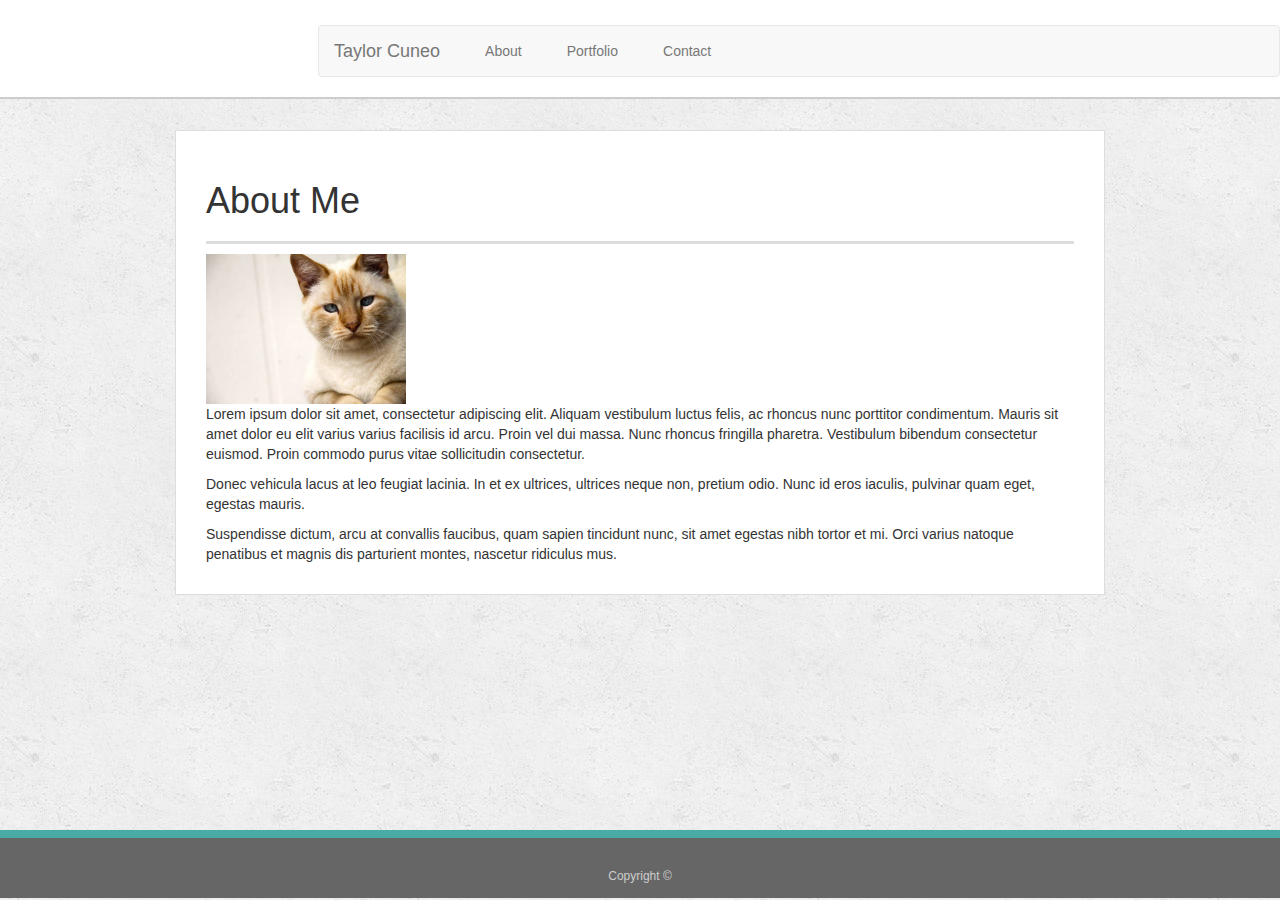
<file: Bootstrap-Portfolio/index.html>
<!doctype html>
<html lang="en-us">

<head>
  <meta charset="UTF-8">
  <meta name="viewport" content="width=device-width, initial-scale=1.0">
  <title>About | Your Name</title>
  <link rel="stylesheet" type="text/css" href="assets/css/style.css">
  <link rel="stylesheet" href="https://maxcdn.bootstrapcdn.com/bootstrap/3.3.7/css/bootstrap.min.css">
</head>

<body>
    <header id="masthead">
        <nav class="navbar navbar-default">
            <div class="container">
              <div class="navbar-header">
                <a class="navbar-brand" href="logo">Taylor Cuneo</a>
              </div>
              <ul class="nav navbar-nav">
                <li><a href="index.html">About</a></li>
                <li><a href="portfolio.html">Portfolio</a></li>
                <li><a href="contact.html">Contact</a></li>
              </ul>
            </div>
          </nav>
  
    </header>

  <div id="main-container" class="container">
    <section class="main-section">
      <div class="row">
        <div class="col-md-12">
          <h1>About Me</h1>
        </div>
      </div>
      <div class="row">
        <div class="col-md-12">
            <img src="assets/images/cat.jpg" class="img-responsive" alt="Your Name" width="200" height="200">

            <p>Lorem ipsum dolor sit amet, consectetur adipiscing elit. Aliquam vestibulum luctus felis, ac rhoncus nunc porttitor condimentum. Mauris sit amet dolor eu elit varius varius facilisis id arcu. Proin vel dui massa. Nunc rhoncus fringilla pharetra. Vestibulum bibendum consectetur euismod. Proin commodo purus vitae sollicitudin consectetur.</p>
      
            <p>Donec vehicula lacus at leo feugiat lacinia. In et ex ultrices, ultrices neque non, pretium odio. Nunc id eros iaculis, pulvinar quam eget, egestas mauris.</p>
      
            <p>Suspendisse dictum, arcu at convallis faucibus, quam sapien tincidunt nunc, sit amet egestas nibh tortor et mi. Orci varius natoque penatibus et magnis dis parturient montes, nascetur ridiculus mus.</p>
      
          </section>
        </div>
      </div>

  </div>

  <footer>
    <div class="container">
      Copyright &copy; 
    </div>
  </footer>
</body>

</html>
</file>
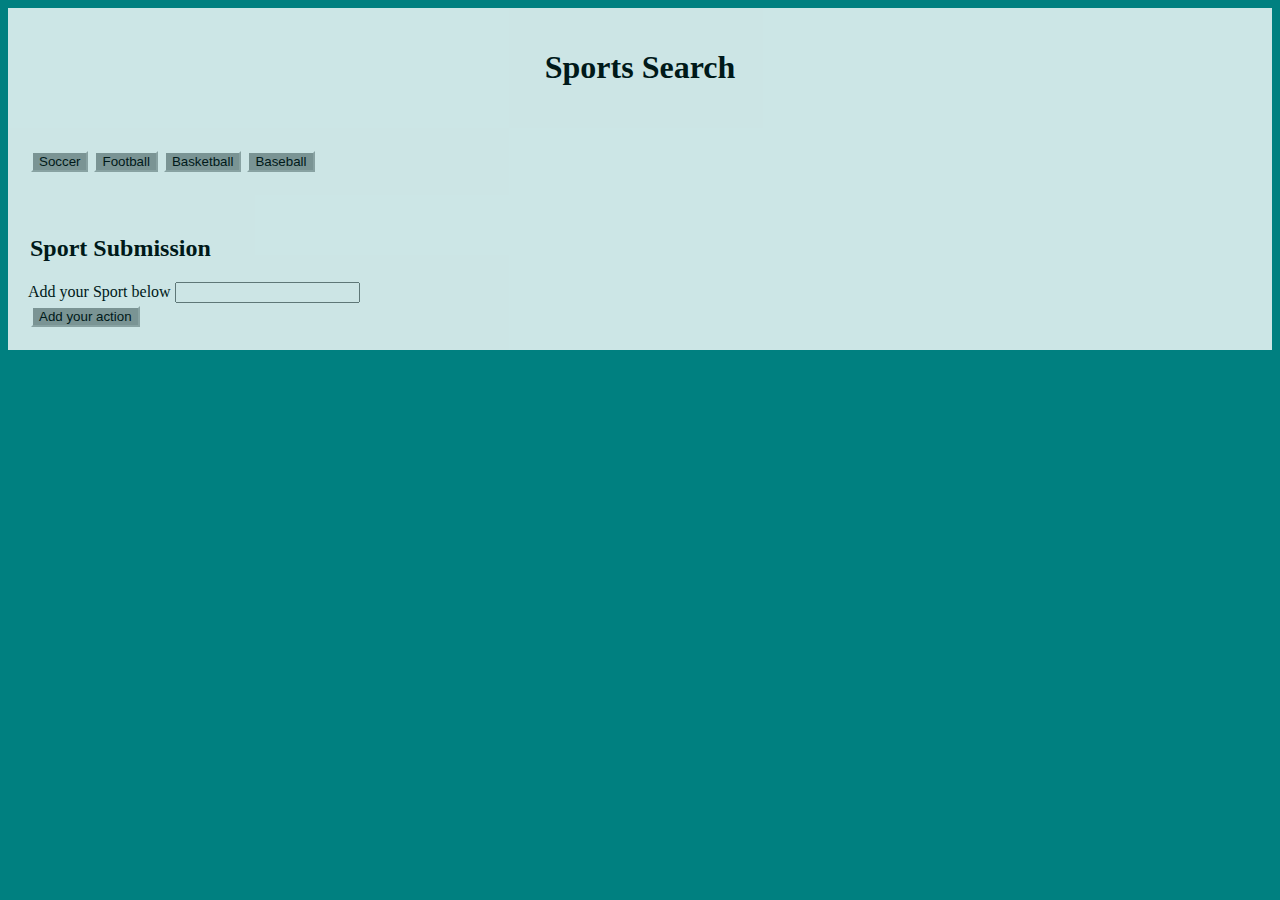
<file: GifTastic/index.html>
<!DOCTYPE html>
<html>
<head>
    <title>Sports Gifs</title>
    <link rel="stylesheet" href="https://maxcdn.bootstrapcdn.com/bootstrap/3.3.6/css/bootstrap.min.css" integrity="sha384-1q8mTJOASx8j1Au+a5WDVnPi2lkFfwwEAa8hDDdjZlpLegxhjVME1fgjWPGmkzs7" crossorigin="anonymous">
    <link rel="stylesheet" type="text/css" href="assets/css/style.css">
</head>
<body>
<div class="jumbotron">
    <div class="container">
        <h1>Sports Search</h1>
    </div>
</div>
<div id="gifButtonsView" class="container">
</div>
<div class="container">
    <div class="col-xs-9 col-sm-9 col-md-9 col-lg-9">
        <div id="gifsView"></div>
    </div>
    <div class="col-xs-3 col-sm-3 col-md-3 col-lg-3">
        <form id="gif-form" role="form">
            <h2><legend>Sport Submission</legend></h2>
            <div class="form-group">
                <label for="sport-input">Add your Sport below</label>
                <input type="text" id="sport-input">
            </div>
            <input id="addGif" type="submit" value="Add your action" class="btn btn-primary">
        </form>    
    </div>
</div>

<script src="http://code.jquery.com/jquery-2.1.3.min.js"></script>
<script src="https://maxcdn.bootstrapcdn.com/bootstrap/3.3.6/js/bootstrap.min.js" integrity="sha384-0mSbJDEHialfmuBBQP6A4Qrprq5OVfW37PRR3j5ELqxss1yVqOtnepnHVP9aJ7xS" crossorigin="anonymous"></script>
<script type="text/javascript" src="assets/javascript/javascript.js"></script>
</body>
</html>
</file>
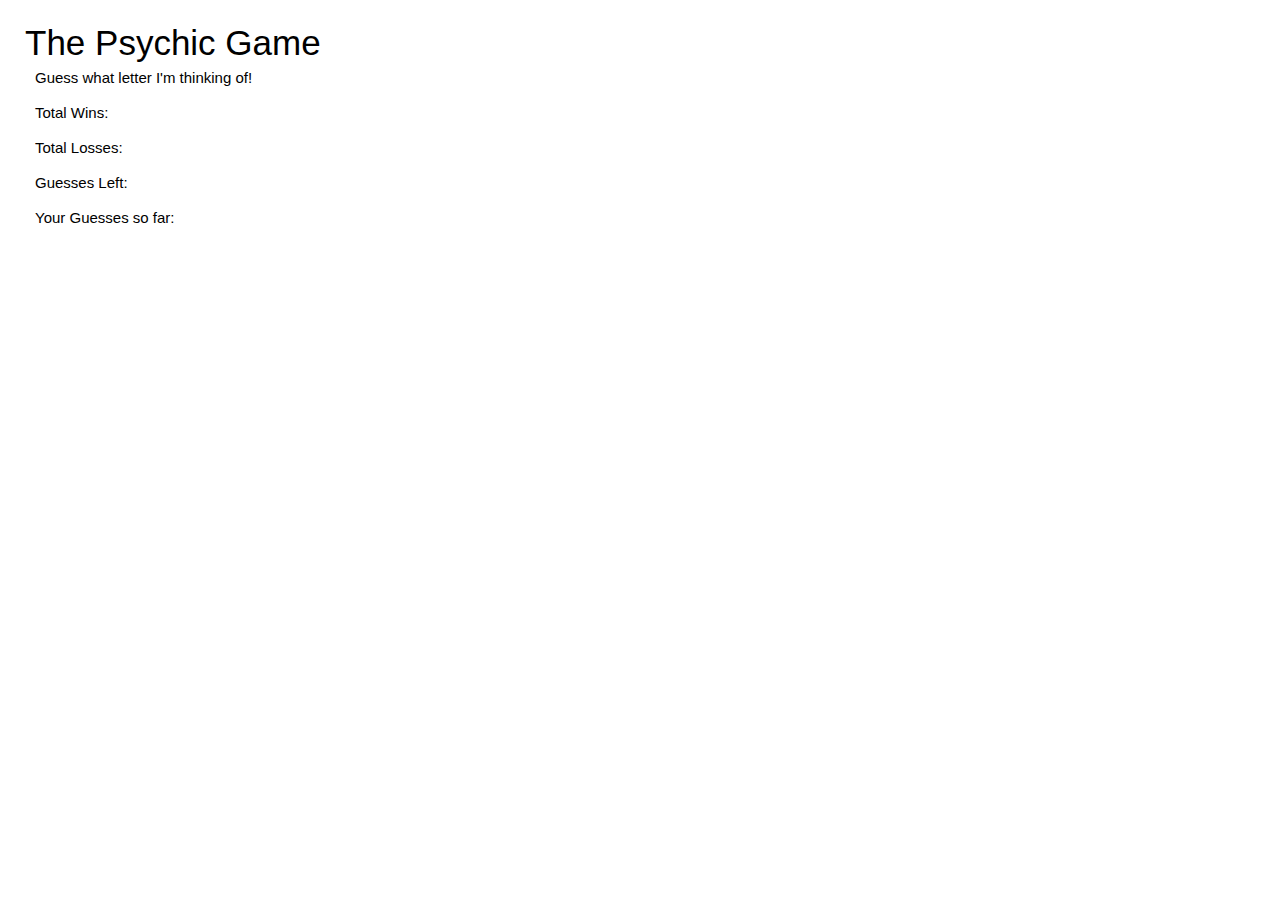
<file: Psychic-Game/index.html>
<!DOCTYPE html>
<html>
<head>
    <title>The Psychic Game</title>
    <link rel="stylesheet" type="text/css" href="assets/css/reset.css">
    <link rel="stylesheet" type="text/css" href="assets/css/style.css">
    <script src="assets/javascript/game.js"></script>
</head>
<body>
   
    <div id="game">
        <h1>The Psychic Game</h1>
        <p>Guess what letter I'm thinking of!</p>
        <p>Total Wins: </p>
        <p>Total Losses: </p>
        <p>Guesses Left: </p>
        <p>Your Guesses so far: </p>
    </div>

</body>
</html>
</file>
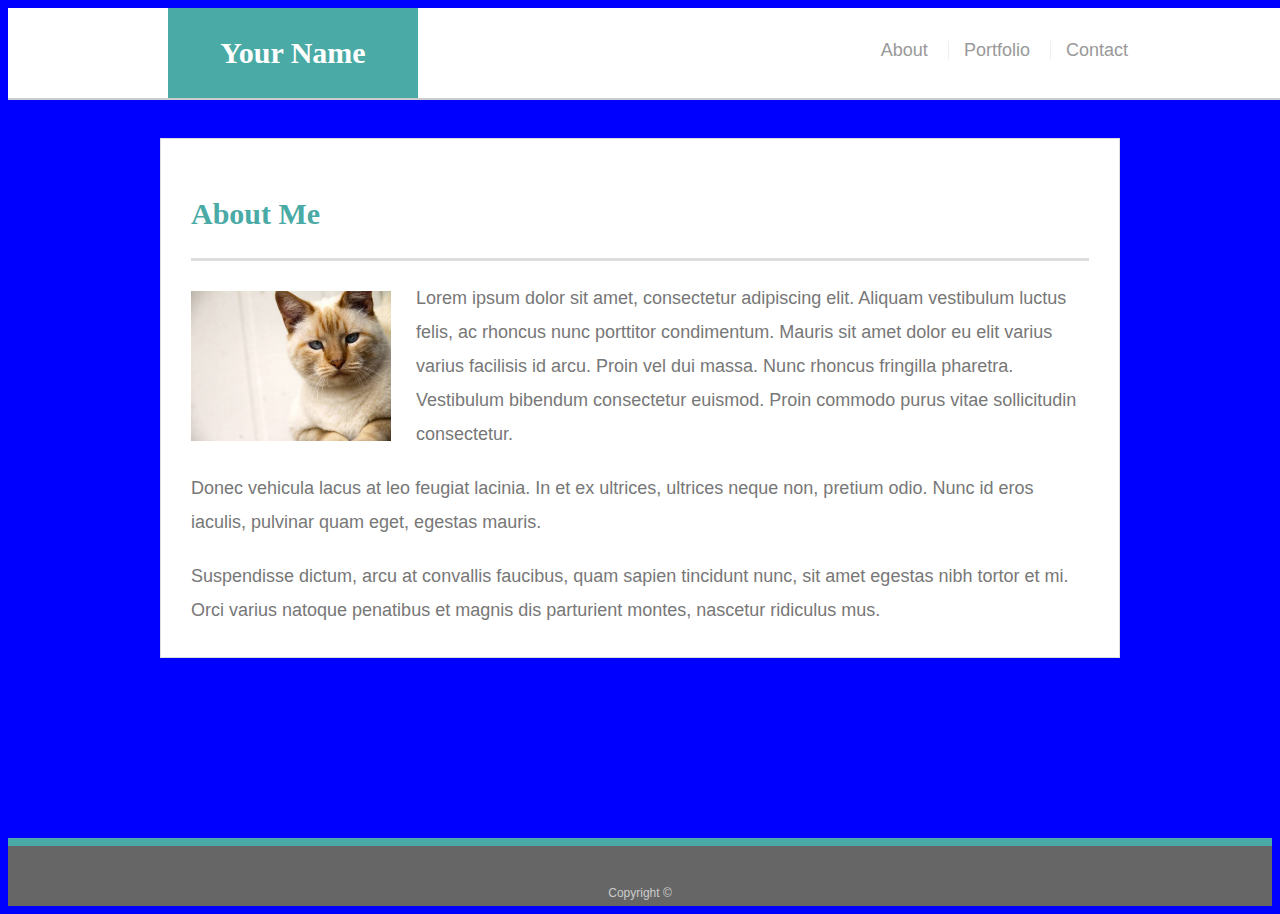
<file: Responsive-Portfolio/index.html>
<!doctype html>
<html lang="en-us">

<head>
    <meta name="viewport" content="width=device-width, initial-scale=1.0">
  <title>About | Your Name</title>
  <link rel="stylesheet" type="text/css" href="assets/css/style.css">
</head>

<body>

  <header id="masthead">
    <div class="container">
      <a href="index.html" id="logo">Your Name</a>
      <nav>
        <a href="index.html">About</a>
        <a href="portfolio.html">Portfolio</a>
        <a href="contact.html">Contact</a>
      </nav>
    </div>
  </header>

  <div id="main-container" class="container">
    <section class="main-section">
      <h1>About Me</h1>

      <img src="assets/images/cat.jpg" class="auth-image" alt="Your Name">

      <p>Lorem ipsum dolor sit amet, consectetur adipiscing elit. Aliquam vestibulum luctus felis, ac rhoncus nunc porttitor condimentum. Mauris sit amet dolor eu elit varius varius facilisis id arcu. Proin vel dui massa. Nunc rhoncus fringilla pharetra. Vestibulum bibendum consectetur euismod. Proin commodo purus vitae sollicitudin consectetur.</p>

      <p>Donec vehicula lacus at leo feugiat lacinia. In et ex ultrices, ultrices neque non, pretium odio. Nunc id eros iaculis, pulvinar quam eget, egestas mauris.</p>

      <p>Suspendisse dictum, arcu at convallis faucibus, quam sapien tincidunt nunc, sit amet egestas nibh tortor et mi. Orci varius natoque penatibus et magnis dis parturient montes, nascetur ridiculus mus.</p>

    </section>

  </div>

  <footer>
    <div class="container">
      Copyright &copy; 
    </div>
  </footer>
</body>

</html>
</file>
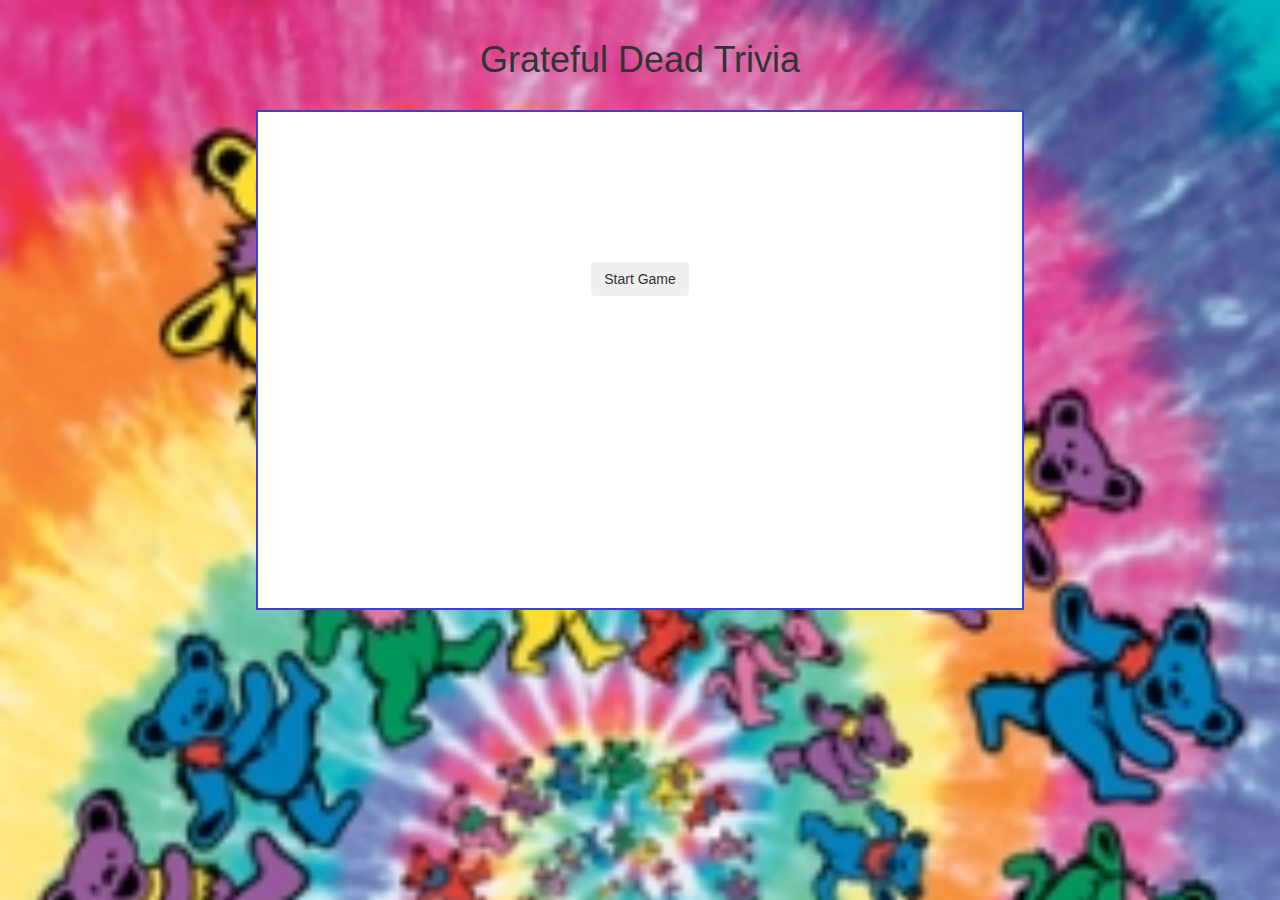
<file: TriviaGame/index.html>
<!DOCTYPE <!DOCTYPE html>
<html lang="en">
<head>
    <meta charset="UTF-8">
    <meta http-equiv="X-UA-Compatible">
    <title>Grateful Dead Trivia</title>
    <meta name="viewport" content="width=device-width, initial-scale=1">
    <link rel="stylesheet" type="text/css" media="screen" href="assets/css/style.css" />
    <script src="https://code.jquery.com/jquery-3.3.1.min.js" integrity="sha256-FgpCb/KJQlLNfOu91ta32o/NMZxltwRo8QtmkMRdAu8=" crossorigin="anonymous"></script>
    <script src="assets/javascript/app.js"></script>
    <link rel="stylesheet" href="https://maxcdn.bootstrapcdn.com/bootstrap/3.3.7/css/bootstrap.min.css" integrity="sha384-BVYiiSIFeK1dGmJRAkycuHAHRg32OmUcww7on3RYdg4Va+PmSTsz/K68vbdEjh4u" crossorigin="anonymous">
</head>
<body>
    <h1>Grateful Dead Trivia</h1>
    <div class="wrapper">	
          <div id= "timeleft"></div>
        <div id= "questionlog"></div>
        <div id= "answerlog"></div>
        <button class ="btn" id ="start">Start Game</button><br>
        <button class="btn" id="reset">Play Again?</button>
    </div>
</body>
</html>
</file>
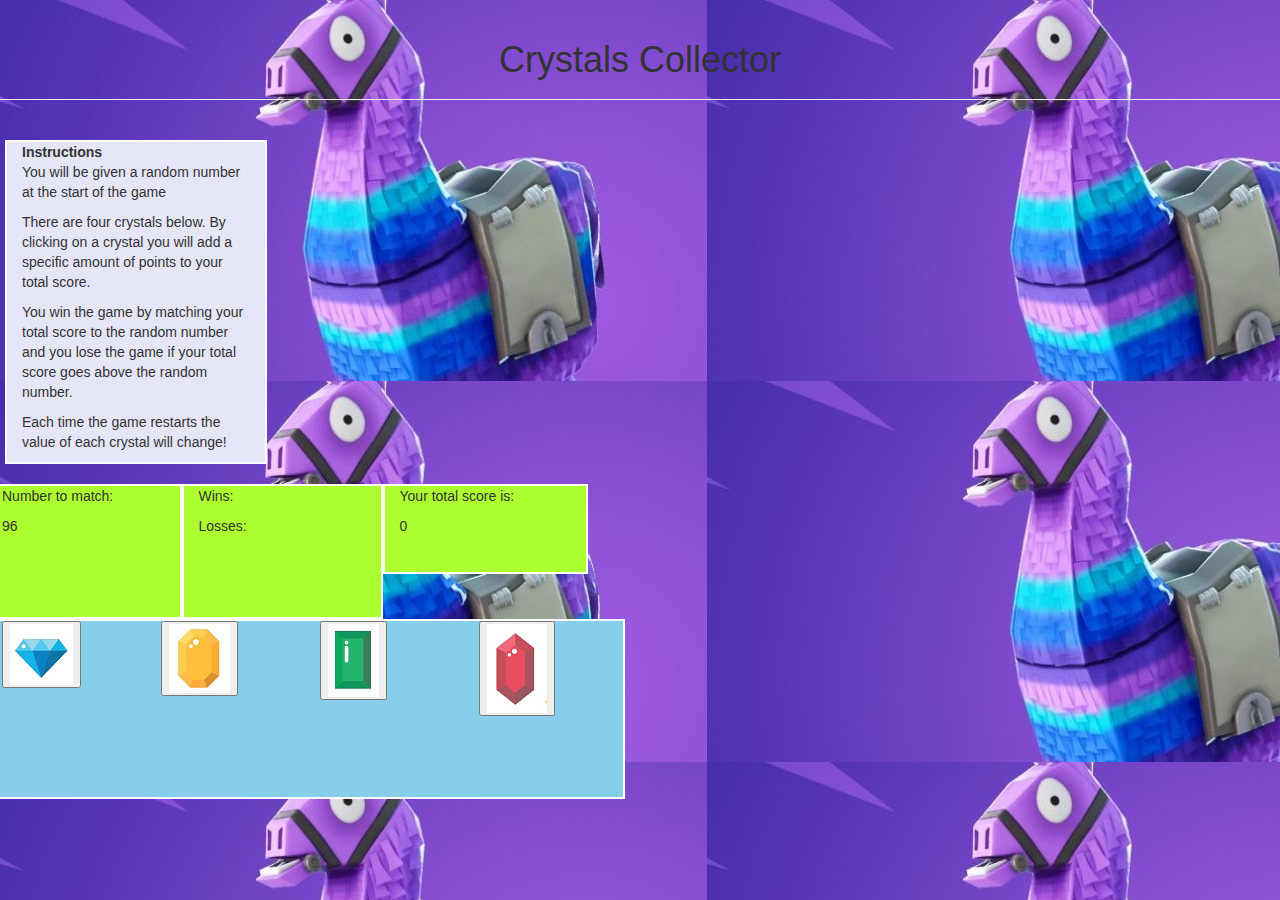
<file: unit-4-game/index.html>
<!DOCTYPE <!DOCTYPE html>
<html>
<head>
    <meta charset="UTF-8">
    <meta http-equiv="X-UA-Compatible">
    <title>Crystals Collector</title>
    <meta name="viewport" content="width=device-width, initial-scale=1">
    <link rel="stylesheet" type="text/css" media="screen" href="assets/css/style.css" />
    <script src="https://code.jquery.com/jquery-3.3.1.min.js" integrity="sha256-FgpCb/KJQlLNfOu91ta32o/NMZxltwRo8QtmkMRdAu8=" crossorigin="anonymous"></script>
    <script src="assets/javascript/game.js"></script>
    <link rel="stylesheet" href="https://maxcdn.bootstrapcdn.com/bootstrap/3.3.7/css/bootstrap.min.css" integrity="sha384-BVYiiSIFeK1dGmJRAkycuHAHRg32OmUcww7on3RYdg4Va+PmSTsz/K68vbdEjh4u" crossorigin="anonymous">
</head>
<body>
    <div class="page-header">
      <h1 class="text-center">Crystals Collector</h1>
    </div>
    <div class="row">
        <div class="col-md-12" id="instructions">
            <strong>Instructions</strong>
            <p>You will be given a random number at the start of the game</p>
            <p>There are four crystals below. By clicking on a crystal you will add a specific amount of points to your total score.</p>
            <p>You win the game by matching your total score to the random number and you lose the game if your total score goes
                above the random number.
            </p>
            <p>Each time the game restarts the value of each crystal will change!</p>
        </div>
    </div>
    <div class="row">
        <div class="col-md-8" id="randomNumDiv">
            <p>Number to match: <div id="randomNum"></div></p>
		</div>
		<div class="row">
        <div class="col-md-4" id="winLoss">
            <p>Wins:<span id="win"></span></p>
            <p>Losses:<span id="loss"></span></p>
		</div>
		<div class="row">
            <div class="col-md-4" id="totalScore">
				<p>Your total score is: <div id="score"></div></p>
				</div>
			</div>
			</div>
    </div>
    <div class="row" id="crystals">
        <div class="col-md-3">
            <button  id="image1"><img src="assets/images/image1.png"></button>
        </div>
        <div class="col-md-3">
            <button id="image2"><img src="assets/images/image2.png"></button>
        </div>
        <div class="col-md-3">
            <button id="image3"><img src="assets/images/image3.png"></button>
        </div>
        <div class="col-md-3">
            <button id="image4"><img src="assets/images/image4.png"></button>
        </div>
    </div>
</body>
</html>
</file>
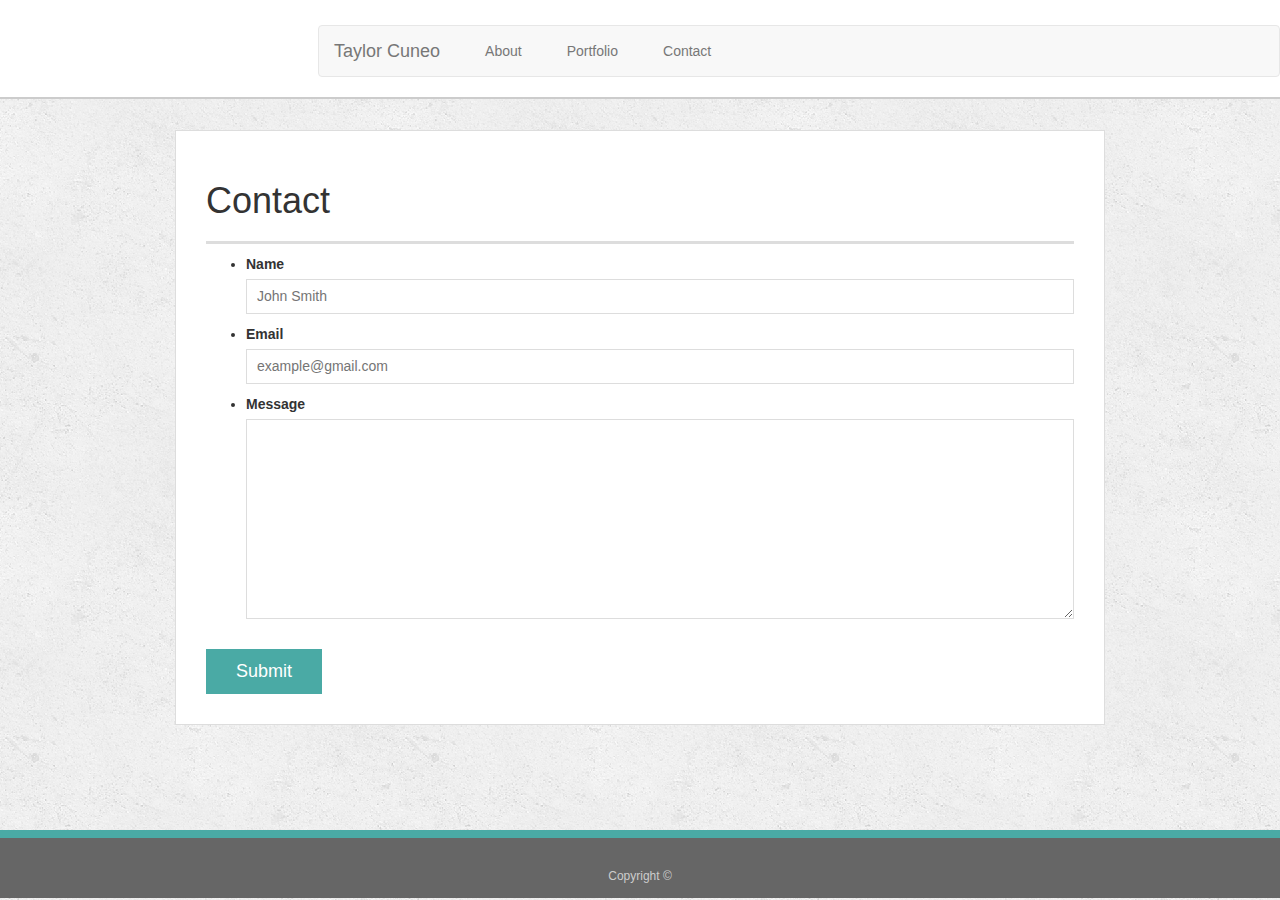
<file: Bootstrap-Portfolio/contact.html>
<!doctype html>
<html lang="en-us">

<head>
  <meta charset="UTF-8">
  <meta name="viewport" content="width=device-width, initial-scale=1.0">
  <title>Contact | Your Name</title>
  <link rel="stylesheet" type="text/css" href="assets/css/style.css">
  <link rel="stylesheet" href="https://maxcdn.bootstrapcdn.com/bootstrap/3.3.7/css/bootstrap.min.css">
</head>

<body>
    <header id="masthead">
      <nav class="navbar navbar-default">
          <div class="container">
            <div class="navbar-header">
              <a class="navbar-brand" href="logo">Taylor Cuneo</a>
            </div>
            <ul class="nav navbar-nav">
              <li><a href="index.html">About</a></li>
              <li><a href="portfolio.html">Portfolio</a></li>
              <li><a href="contact.html">Contact</a></li>
            </ul>
          </div>
        </nav>

  </header>

  <div id="main-container" class="container">
      <section class="main-section">
        <div class="row">
          <div class="col-md-12">
            <h1>Contact</h1>
          </div>
        </div>
      <form id="contact-form">
        <ul>
          <div class="row">
            <div class="col-md-12">
                <li>
                    <label for="name">Name</label>
                    <input type="text" id="name" name="name" placeholder="John Smith" required="required">
                  </li>
            </div>
          </div>
          <div class="row">
              <div class="col-md-12">
          <li>
            <label for="email">Email</label>
            <input type="email" id="email" name="email" placeholder="example@gmail.com" required="required">
          </li>
          </div>
        </div>
        <div class="row">
          <div class="col-md-12">
              <li>
                  <label for="message">Message</label>
                  <textarea id="message" name="message" required="required"></textarea>
                </li>
          </div>
        </div>
        
        </ul>
        <div class="row">
          <div class="col-md-12">
            <input type="submit">
          </div>
        </div>
      </form>

    </section>

  </div>

  <footer>
    <div class="container">
      <div class="row">
        <div class="col-md-12">
          Copyright &copy;
        </div>
      </div>
    </div>
  </footer>
</body>

</html>
</file>
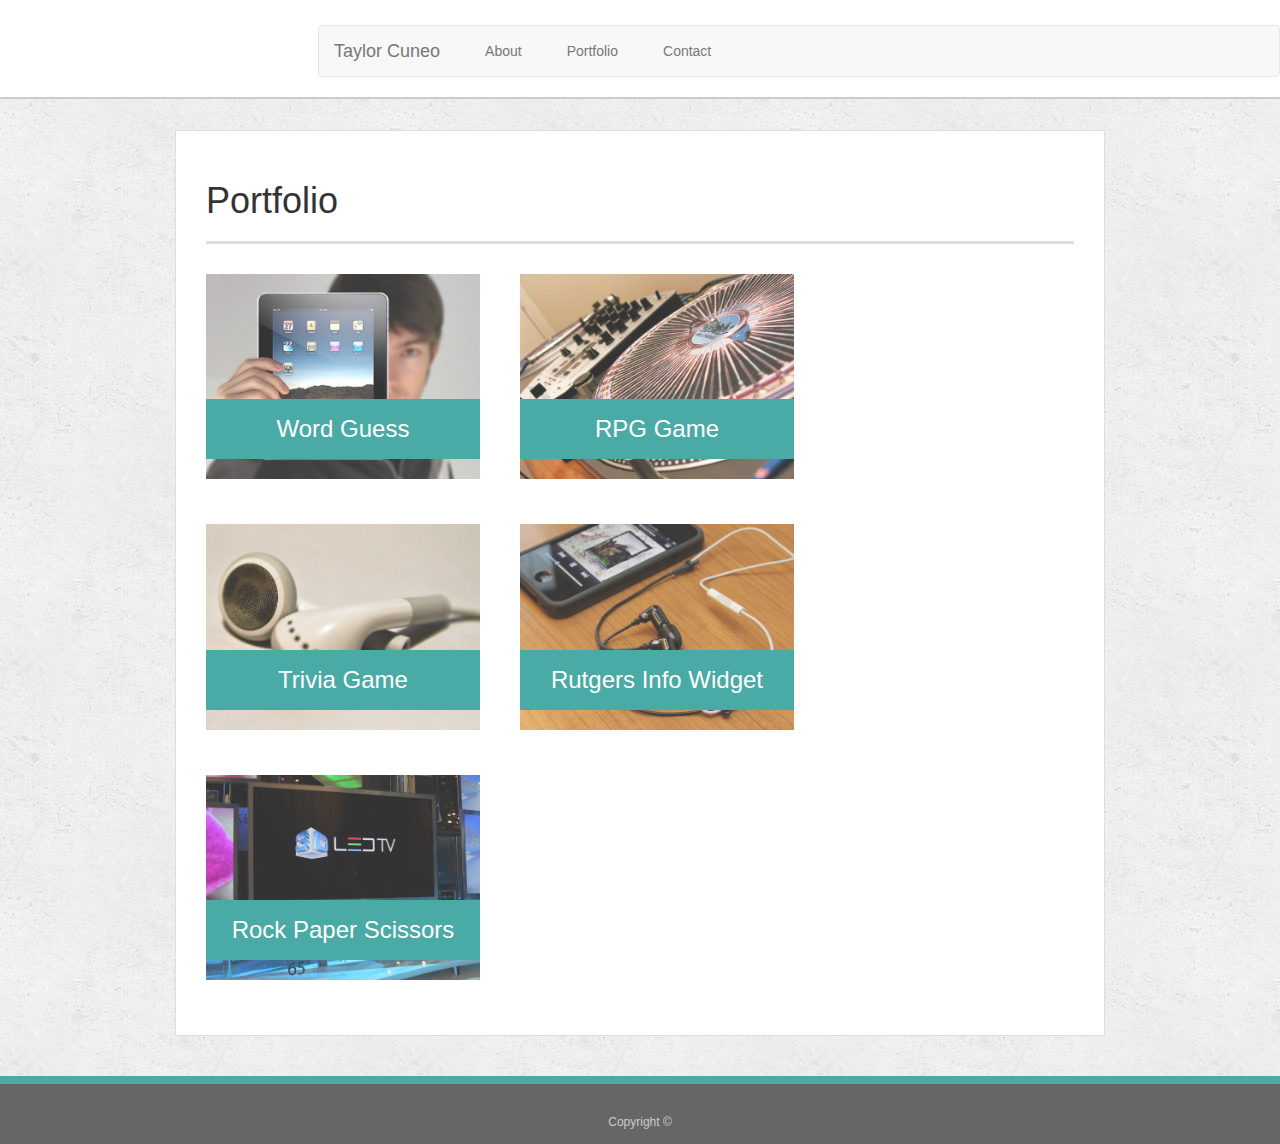
<file: Bootstrap-Portfolio/portfolio.html>
<!doctype html>
<html lang="en-us">

<head>
  <meta charset="UTF-8">
  <meta name="viewport" content="width=device-width, initial-scale=1.0">
  <title>Portfolio | Your Name</title>
  <link rel="stylesheet" type="text/css" href="assets/css/style.css">
  <link rel="stylesheet" href="https://maxcdn.bootstrapcdn.com/bootstrap/3.3.7/css/bootstrap.min.css">

</head>

<body>

    <header id="masthead">
        <nav class="navbar navbar-default">
            <div class="container">
              <div class="navbar-header">
                <a class="navbar-brand" href="logo">Taylor Cuneo</a>
              </div>
              <ul class="nav navbar-nav">
                <li><a href="index.html">About</a></li>
                <li><a href="portfolio.html">Portfolio</a></li>
                <li><a href="contact.html">Contact</a></li>
              </ul>
            </div>
          </nav>
  
    </header>

  <div id="main-container" class="container">
    <section class="main-section">
      <h1>Portfolio</h1>

      <div class="work">
        <img src="assets/images/technics-q-c-640-480-1.jpg" class="img-responsive" alt="Word Guess" width="304" height="200">
        
        <h3>Word Guess</h3>
      </div>
      <div class="work">
        <img src="assets/images/technics-q-c-640-480-2.jpg" class="img-responsive" alt="RPG Game" width="304" height="200">

        <h3>RPG Game</h3>
      </div>
      <div class="work">
        <img src="assets/images/technics-q-c-640-480-5.jpg" class="img-responsive" alt="Trivia Game" width="304" height="200">

        <h3>Trivia Game</h3>
      </div>
      <div class="work">
        <img src="assets/images/technics-q-c-640-480-7.jpg" alt="Rutgers Info Widget">

        <h3>Rutgers Info Widget</h3>
      </div>
      <div class="work">
        <img src="assets/images/technics-q-c-640-480-9.jpg" alt="Rock Paper Scissors">

        <h3>Rock Paper Scissors</h3>
      </div>

    </section>

  </div>

  <footer>
    <div class="container">
      Copyright &copy; 
    </div>
  </footer>
</body>

</html>
</file>
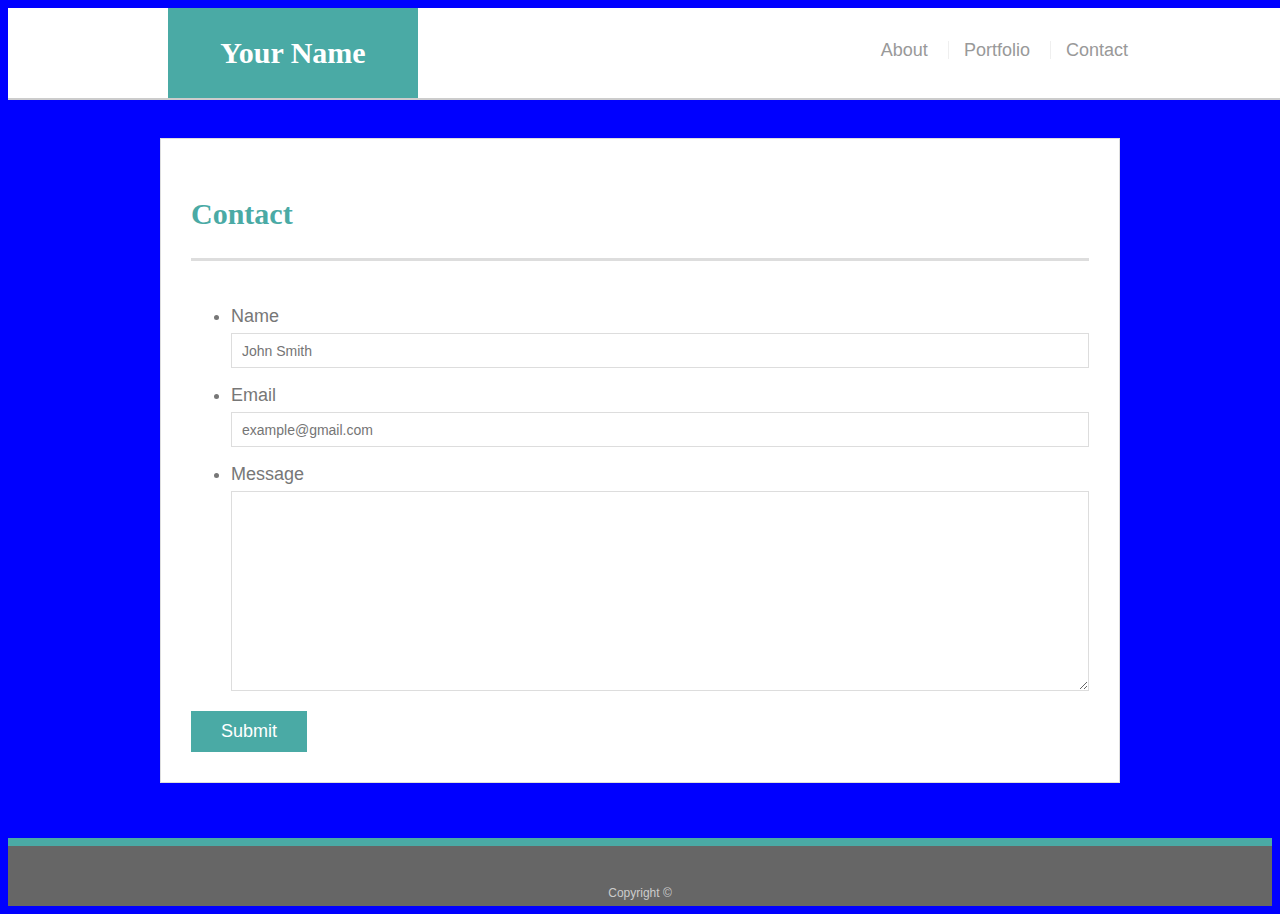
<file: Responsive-Portfolio/contact.html>
<!doctype html>
<html lang="en-us">

<head>
    <meta name="viewport" content="width=device-width, initial-scale=1.0">
  <title>Contact | Your Name</title>
  <link rel="stylesheet" type="text/css" href="assets/css/style.css">
</head>

<body>

  <header id="masthead">
    <div class="container">
      <a href="index.html" id="logo">Your Name</a>
      <nav>
        <a href="index.html">About</a>
        <a href="portfolio.html">Portfolio</a>
        <a href="contact.html">Contact</a>
      </nav>
    </div>
  </header>

  <div id="main-container" class="container">
    <section class="main-section">
      <div class="row">
        <div class="col-md-12">
          <h1>Contact</h1>
        </div>
    
    </div>
      <form id="contact-form">
        <ul>
          <li>
            <label for="name">Name</label>
            <input type="text" id="name" name="name" placeholder="John Smith" required="required">
          </li>
          <li>
            <label for="email">Email</label>
            <input type="email" id="email" name="email" placeholder="example@gmail.com" required="required">
          </li>
          <li>
            <label for="message">Message</label>
            <textarea id="message" name="message" required="required"></textarea>
          </li>
        </ul>
        <input type="submit">
      </form>

    </section>

  </div>

  <footer>
    <div class="container">
      Copyright &copy; 
    </div>
  </footer>
</body>

</html>
</file>
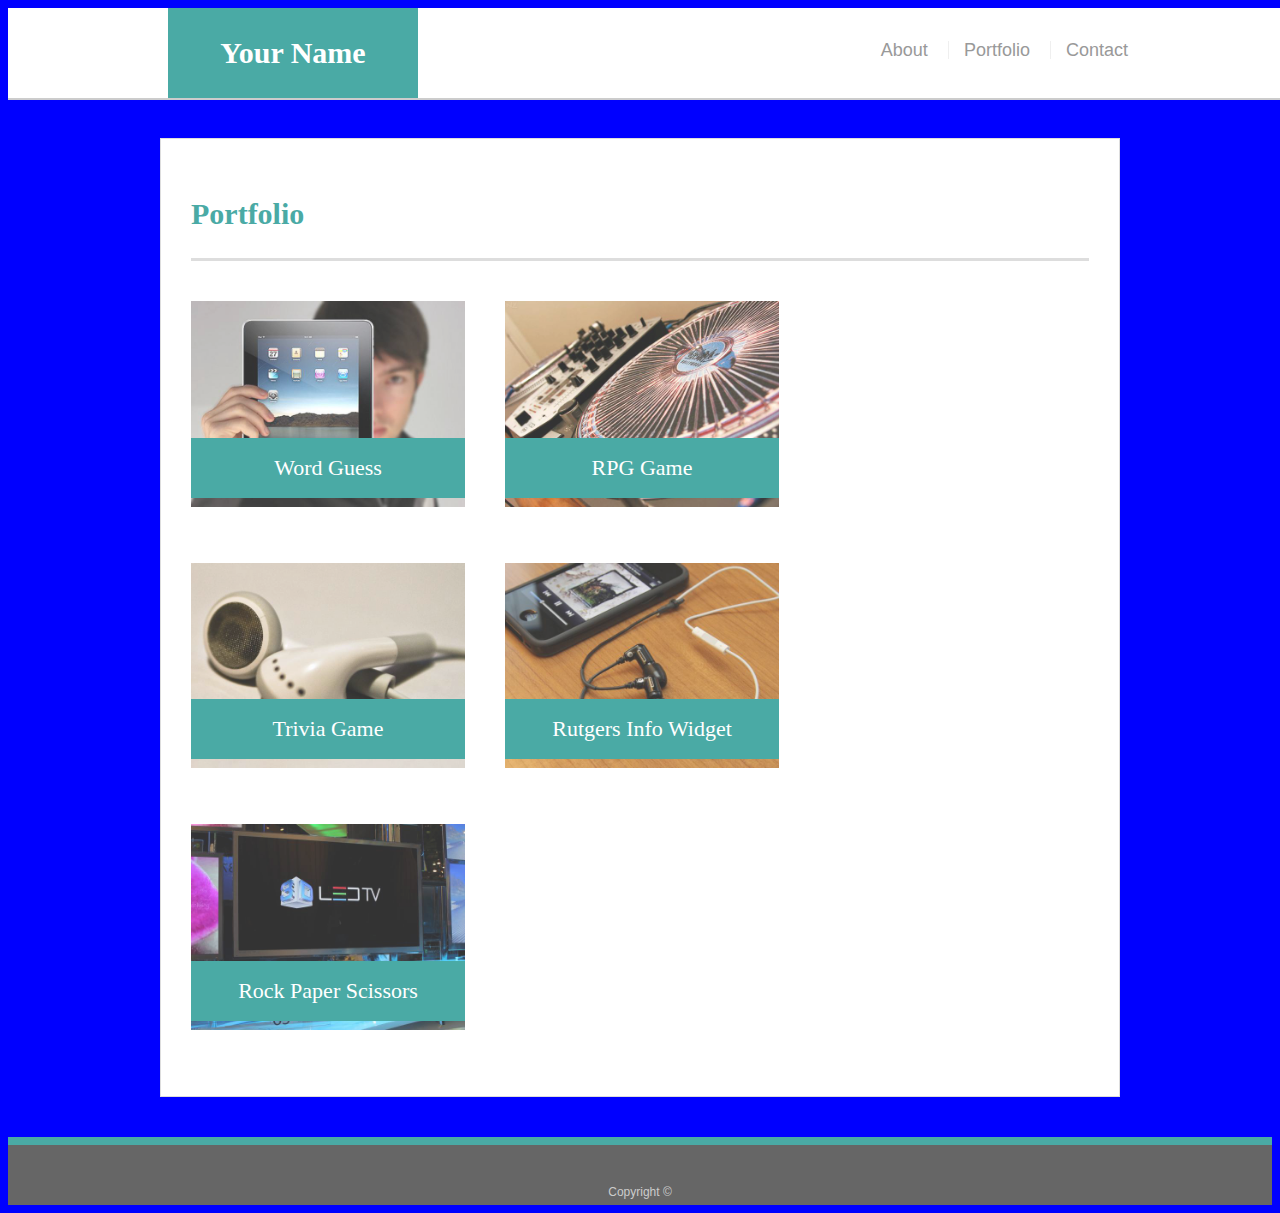
<file: Responsive-Portfolio/portfolio.html>
<!doctype html>
<html lang="en-us">

<head>
    <meta name="viewport" content="width=device-width, initial-scale=1.0">
  <title>Portfolio | Your Name</title>
  <link rel="stylesheet" type="text/css" href="assets/css/style.css">
</head>

<body>

  <header id="masthead">
    <div class="container">
      <a href="index.html" id="logo">Your Name</a>
      <nav>
        <a href="index.html">About</a>
        <a href="portfolio.html">Portfolio</a>
        <a href="contact.html">Contact</a>
      </nav>
    </div>
  </header>

  <div id="main-container" class="container">
    <section class="main-section">
      <h1>Portfolio</h1>

      <div class="work">
        <img src="assets/images/technics-q-c-640-480-1.jpg"  alt="Word Guess">
        
        <h3>Word Guess</h3>
      </div>
      <div class="work">
        <img src="assets/images/technics-q-c-640-480-2.jpg" alt="RPG Game">

        <h3>RPG Game</h3>
      </div>
      <div class="work">
        <img src="assets/images/technics-q-c-640-480-5.jpg" alt="Trivia Game">

        <h3>Trivia Game</h3>
      </div>
      <div class="work">
        <img src="assets/images/technics-q-c-640-480-7.jpg" alt="Rutgers Info Widget">

        <h3>Rutgers Info Widget</h3>
      </div>
      <div class="work">
        <img src="assets/images/technics-q-c-640-480-9.jpg" alt="Rock Paper Scissors">

        <h3>Rock Paper Scissors</h3>
      </div>

    </section>

  </div>

  <footer>
    <div class="container">
      Copyright &copy; 
    </div>
  </footer>
</body>

</html>
</file>
<file: Bootstrap-Portfolio/assets/css/style.css>
body {
  font-family: Arial, "Helvetica Neue", Helvetica, sans-serif;
  font-size: 18px;
  line-height: 34px;
  color: #777;
  background: url("../images/concrete_seamless.png");
}

* {
  box-sizing: border-box;
}

/* general */

.container {
  width: 100%;
  max-width: 960px;
  margin: 0 auto;
  clear: both;
}

h1,
h2,
h3,
p {
  margin-bottom: 20px;
}

p:last-child {
  margin-bottom: 0;
}

h1,
h2,
h3 {
  font-family: Georgia, Times, "Times New Roman", serif;
  font-weight: 700;
  color: #4aaaa5;
}

h1 {
  padding-bottom: 20px;
  font-size: 30px;
  line-height: 49px;
  border-bottom: 3px solid #ddd;
}

h2,
h3 {
  font-size: 22px;
}

/* header */

#masthead {
  position: fixed;
  z-index: 99;
  width: 100%;
  margin: 0 0 30px;
  overflow: auto;
  color: #fff;
  background: #fff;
  border-bottom: 2px solid #ccc;
}

#logo {
  float: left;
  width: 250px;
  height: 90px;
  font-family: Georgia, Times, "Times New Roman", serif;
  font-size: 30px;
  font-weight: 700;
  line-height: 90px;
  color: #fff;
  text-align: center;
  text-decoration: none;
  background: #4aaaa5;
}

nav {
  float: right;
  margin-top: 25px;
}

nav a {
  display: inline-block;
  padding-left: 15px;
  margin-left: 15px;
  line-height: 18px;
  color: #999;
  text-decoration: none;
  border-left: 1px solid #efefef;
}

nav a:first-child {
  border-left: 0 none;
}

/* footer */

footer {
  padding: 30px 0;
  clear: both;
  font-size: 12px;
  color: #fff;
  color: #ccc;
  text-align: center;
  background: #666;
  border-top: 8px solid #4aaaa5;
  height: 50px;
}

h3, h2 {
  padding-bottom: 20px;
  margin-bottom: 15px;
  line-height: 22px;
  border-bottom: 2px solid #eee;
}

/* main */

#main-container {
  padding-top: 130px;
  min-height: calc(100vh - 70px);
}

.main-section {
  float: left;
  width: 100%;
  max-width: 960px;
  padding: 30px;
  margin: 0 0 40px;
  background: #fff;
  border: 1px solid #ddd;
}

/* portfolio page */

.work {
  position: relative;
  float: left;
  width: 274px;
  margin: 20px 0 25px;
  overflow: auto;
}

.work:nth-child(even) {
  margin-right: 40px;
}

.work img {
  width: 100%;
  border: 0 none;
  opacity: 0.8;
}

.work h3 {
  position: absolute;
  bottom: 20px;
  width: 100%;
  padding: 15px;
  margin-bottom: 0;
  font-weight: 300;
  line-height: 30px;
  color: #fff;
  text-align: center;
  background: #4aaaa5;
  border-bottom: 0;
}

.auth-image {
  float: left;
  width: 200px;
  height: auto;
  margin-top: 10px;
  margin-right: 25px;
}

/* contact page */

#contact-form ul {
  margin-bottom: 20px;
}

#contact-form li {
  margin-bottom: 10px;
}

label,
input[type=text],
input[type=email],
textarea {
  display: block;
  width: 100%;
}

input[type=text],
input[type=email],
textarea {
  height: 35px;
  padding: 0 10px;
  font-size: 14px;
  border: 1px solid #ddd;
}

textarea {
  height: 200px;
}

input[type=submit] {
  padding: 10px 30px;
  font-size: 18px;
  color: #fff;
  cursor: pointer;
  background: #4aaaa5;
  border: 0 none;
}
</file>
<file: GifTastic/assets/css/style.css>
.container {
	background-color: white;
	opacity: 0.8;
	padding: 20px;
}
.jumbotron {
    background-color: inherit;
}
.jumbotron .h1, .jumbotron h1 {
    text-align: center;
}

body{
	background: teal;
    color: black;
}
* {
	box-sizing: border-box;
}
img { 
    height: 150px;
    width: 150px;
}
.btn {
    margin: 3px;
    background-color: #999999;
    border-color: white;
}
.gifDiv{
    float: left;
    margin: 3px;
}
</file>
<file: Psychic-Game/assets/css/style.css>
body {
    font-size: 15px;
    font-family: Arial, Helvetica, sans-serif;
}

div {
    margin: 15px;
    padding: 10px;
}

h1 {
    font-size: 35px;
}

p {
    padding: 10px;
}
</file>
<file: Responsive-Portfolio/assets/css/style.css>
body {
  font-family: Arial, "Helvetica Neue", Helvetica, sans-serif;
  font-size: 18px;
  line-height: 34px;
  color: #777;
  background-color: blue;
}

* {
  box-sizing: border-box;
}

/* general */

.container {
  width: 100%;
  max-width: 960px;
  margin: 0 auto;
  clear: both;
}

h1,
h2,
h3,
p {
  margin-bottom: 20px;
}

p:last-child {
  margin-bottom: 0;
}

h1,
h2,
h3 {
  font-family: Georgia, Times, "Times New Roman", serif;
  font-weight: 700;
  color: #4aaaa5;
}

h1 {
  padding-bottom: 20px;
  font-size: 30px;
  line-height: 49px;
  border-bottom: 3px solid #ddd;
}

h2,
h3 {
  font-size: 22px;
}

/* header */

#masthead {
  position: fixed;
  z-index: 99;
  width: 100%;
  margin: 0 0 30px;
  overflow: auto;
  color: #fff;
  background: #fff;
  border-bottom: 2px solid #ccc;
}

#logo {
  float: left;
  width: 250px;
  height: 90px;
  font-family: Georgia, Times, "Times New Roman", serif;
  font-size: 30px;
  font-weight: 700;
  line-height: 90px;
  color: #fff;
  text-align: center;
  text-decoration: none;
  background: #4aaaa5;
}

nav {
  float: right;
  margin-top: 25px;
}

nav a {
  display: inline-block;
  padding-left: 15px;
  margin-left: 15px;
  line-height: 18px;
  color: #999;
  text-decoration: none;
  border-left: 1px solid #efefef;
}

nav a:first-child {
  border-left: 0 none;
}

/* footer */

footer {
  padding: 30px 0;
  clear: both;
  font-size: 12px;
  color: #fff;
  color: #ccc;
  text-align: center;
  background: #666;
  border-top: 8px solid #4aaaa5;
  height: 50px;
}

h3, h2 {
  padding-bottom: 20px;
  margin-bottom: 15px;
  line-height: 22px;
  border-bottom: 2px solid #eee;
}

/* main */

#main-container {
  padding-top: 130px;
  min-height: calc(100vh - 70px);
}

.main-section {
  float: left;
  width: 100%;
  max-width: 960px;
  padding: 30px;
  margin: 0 0 40px;
  background: #fff;
  border: 1px solid #ddd;
}

/* portfolio page */

.work {
  position: relative;
  float: left;
  width: 274px;
  margin: 20px 0 25px;
  overflow: auto;
}

.work:nth-child(even) {
  margin-right: 40px;
}

.work img {
  width: 100%;
  border: 0 none;
  opacity: 0.8;
}

.work h3 {
  position: absolute;
  bottom: 20px;
  width: 100%;
  padding: 15px;
  margin-bottom: 0;
  font-weight: 300;
  line-height: 30px;
  color: #fff;
  text-align: center;
  background: #4aaaa5;
  border-bottom: 0;
}

.auth-image {
  float: left;
  width: 200px;
  height: auto;
  margin-top: 10px;
  margin-right: 25px;
}

/* contact page */

#contact-form ul {
  margin-bottom: 20px;
}

#contact-form li {
  margin-bottom: 10px;
}

label,
input[type=text],
input[type=email],
textarea {
  display: block;
  width: 100%;
}

input[type=text],
input[type=email],
textarea {
  height: 35px;
  padding: 0 10px;
  font-size: 14px;
  border: 1px solid #ddd;
}

textarea {
  height: 200px;
}

input[type=submit] {
  padding: 10px 30px;
  font-size: 18px;
  color: #fff;
  cursor: pointer;
  background: #4aaaa5;
  border: 0 none;
}

/* Create four equal columns that floats next to each other */
.column {
  float: left;
  width: 25%;
  padding: 20px;
}

/* Clear floats after the columns */
.row:after {
  content: "";
  display: table;
  clear: both;
}

@media screen and (max-width: 980px) {
  body {
    background-color: green;
    width: 75%;
  }
}

@media screen and (max-width: 768px) {
  #logo {
    width: 75%;
  }
}

@media screen and (max-width: 640px) {
  #main-container {
    width: 200%;
  }
}
</file>
<file: TriviaGame/assets/css/style.css>
body {
    background-image: url("../images/DancingBears.png");
    background-size: cover;
  }
  
h1 {
    text-align: center;
    color: white;
    font-weight: bolder;
    padding: 20px;
    font-size: 45px;
  }
  
p {
    margin: 10px;
    font-weight: bold;
    color: #000000;
    font-size: 15px;
  }
  
h2, h4 {
    margin: 30px;
  }

#answerblock {
  text-align: center;

}

#questionblock {
  text-align: center;
  font-weight: bold;

}

#reset {
  visibility: visible;
}

.answerchoice {
	width: 40%;
	color: black;
  text-align: center;
  margin: 10px auto;
  font-size: 20px;
  background-color: lightgreen;
}

.wrapper {
  margin: 10px auto;
  background-color: white;
  border: 2px solid #403fd3;
  height: 500px;
  width: 60%;
  text-align: center;
}

.btn {
  position: relative;
  bottom: -150px;
  border: 2px;
  border-color: black;
}
</file>
<file: unit-4-game/assets/css/style.css>
body {
	background-image:url("../images/image5.png");
}

#instructions {
    background-color: lavender;
	width: 20%;
	margin: 20px;
   
}

#randomNumDiv{
    background-color: greenyellow;
    width: 15%;
    height: 15%;

}

#randomNum, #score {
    background-color: greenyellow;
    width: 45px;
    height: 45px;
}

#winLoss {
    background-color: greenyellow;
    width: 15%;
    height: 15%;

}

#crystals {
    background-color: skyblue;
    width: 50%;
    height: 20%;
}

#totalScore {
    background-color: greenyellow;
    width: 15%;
    height: 10%;
}

#winLoss, #randomNumDiv, #totalScore, #crystals, #instructions {
    border: 2px solid white;
}
</file>
